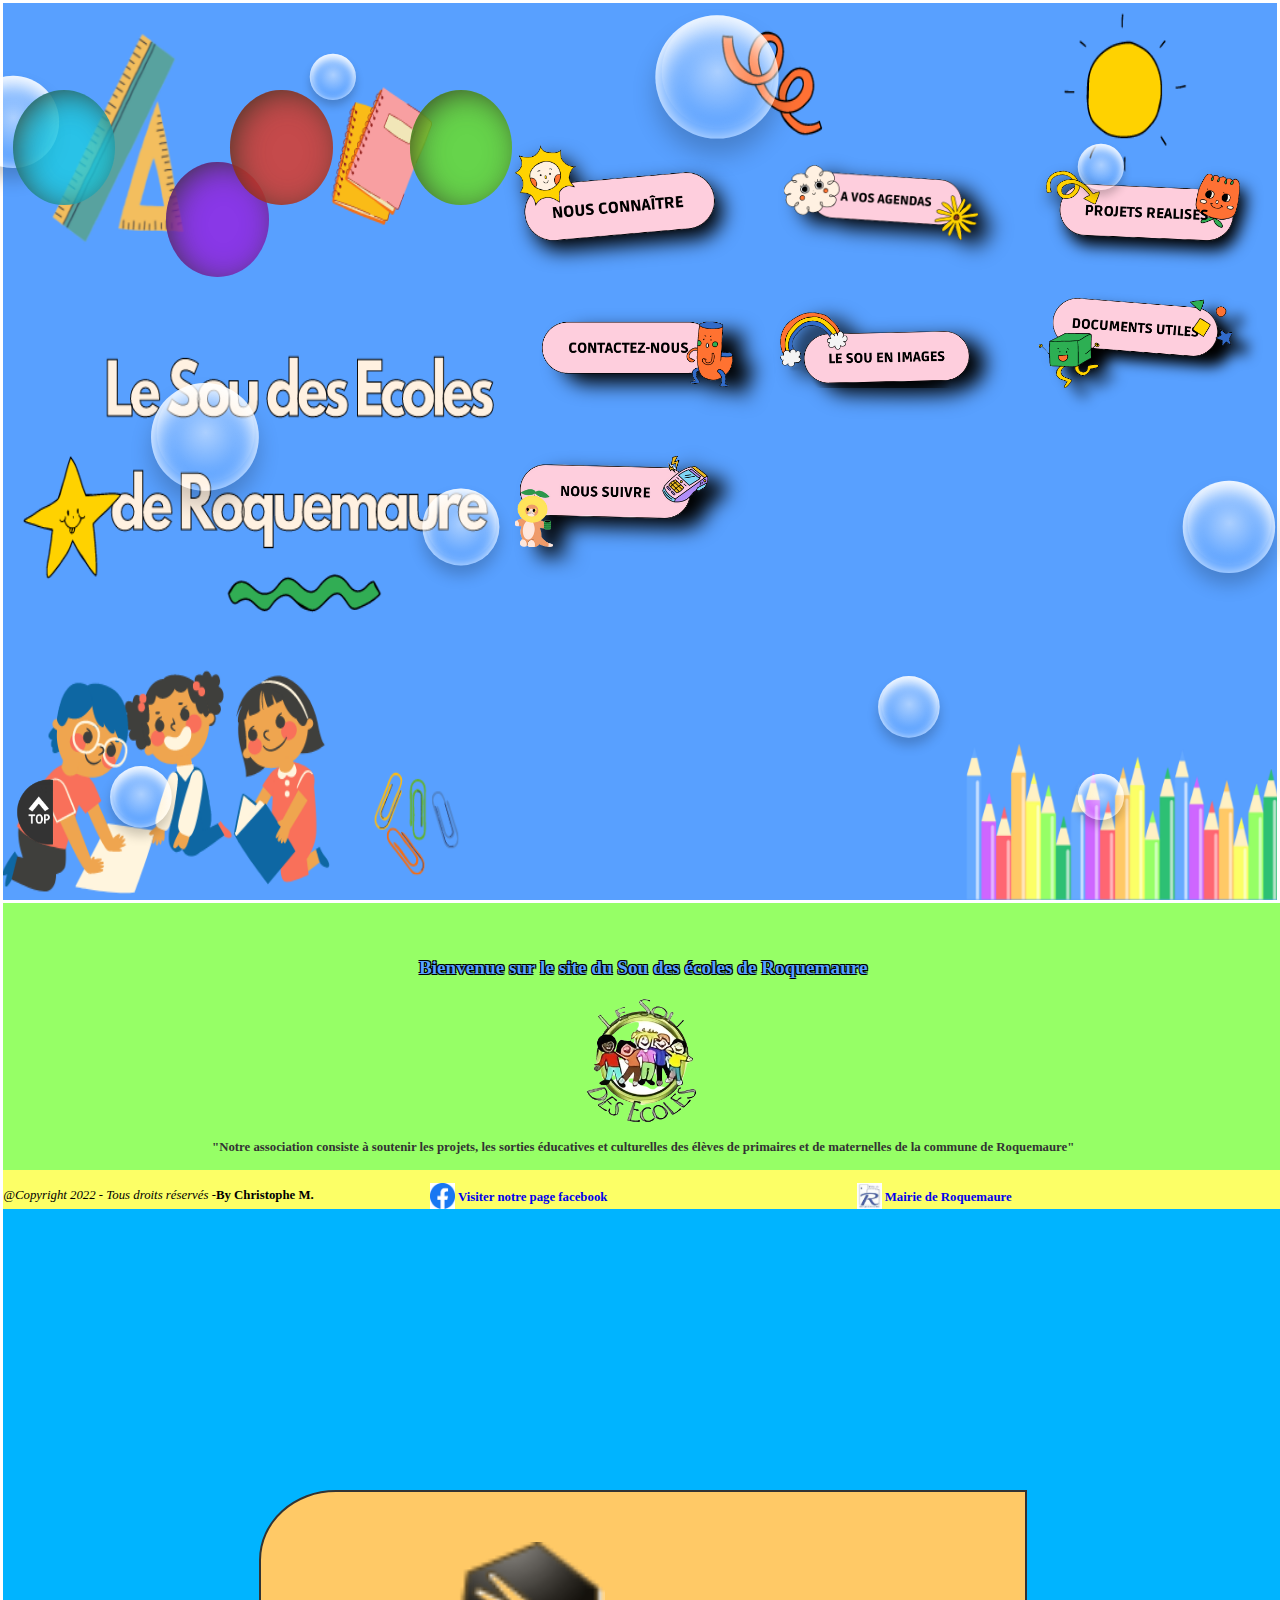
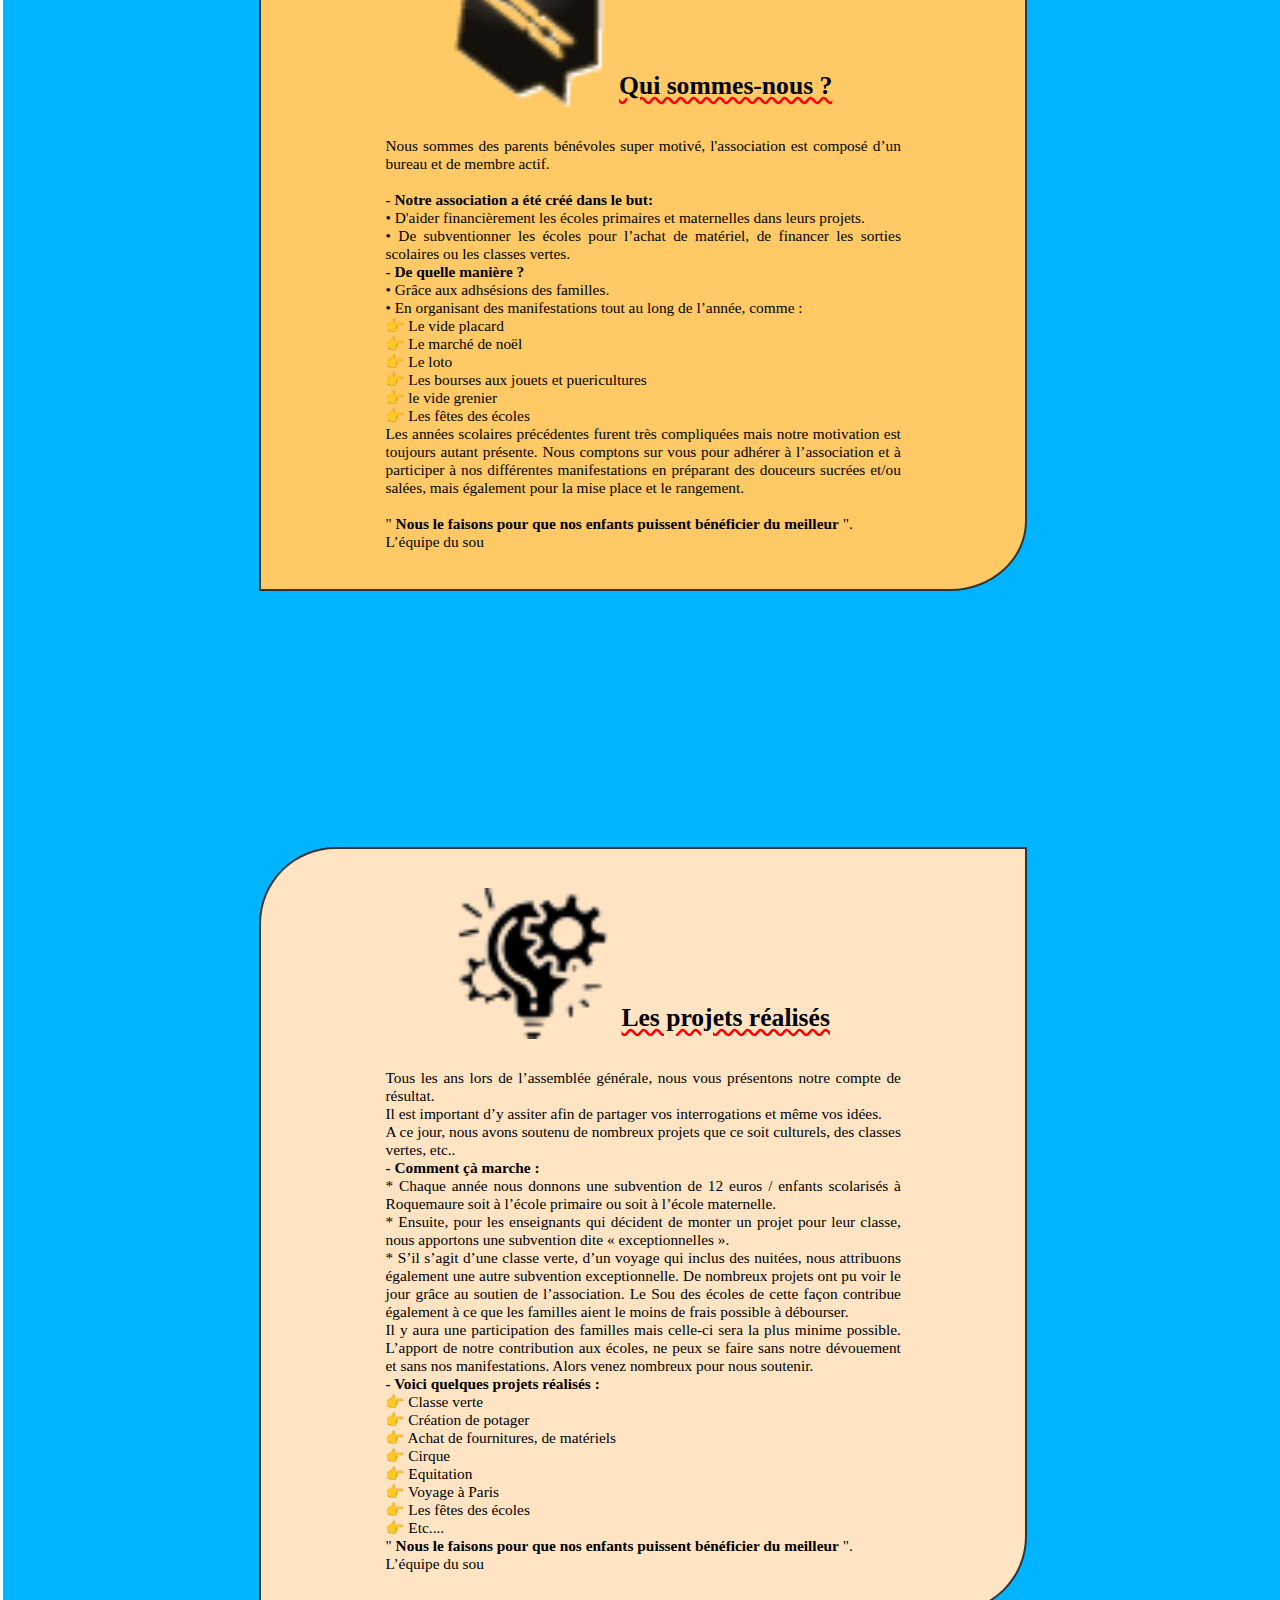
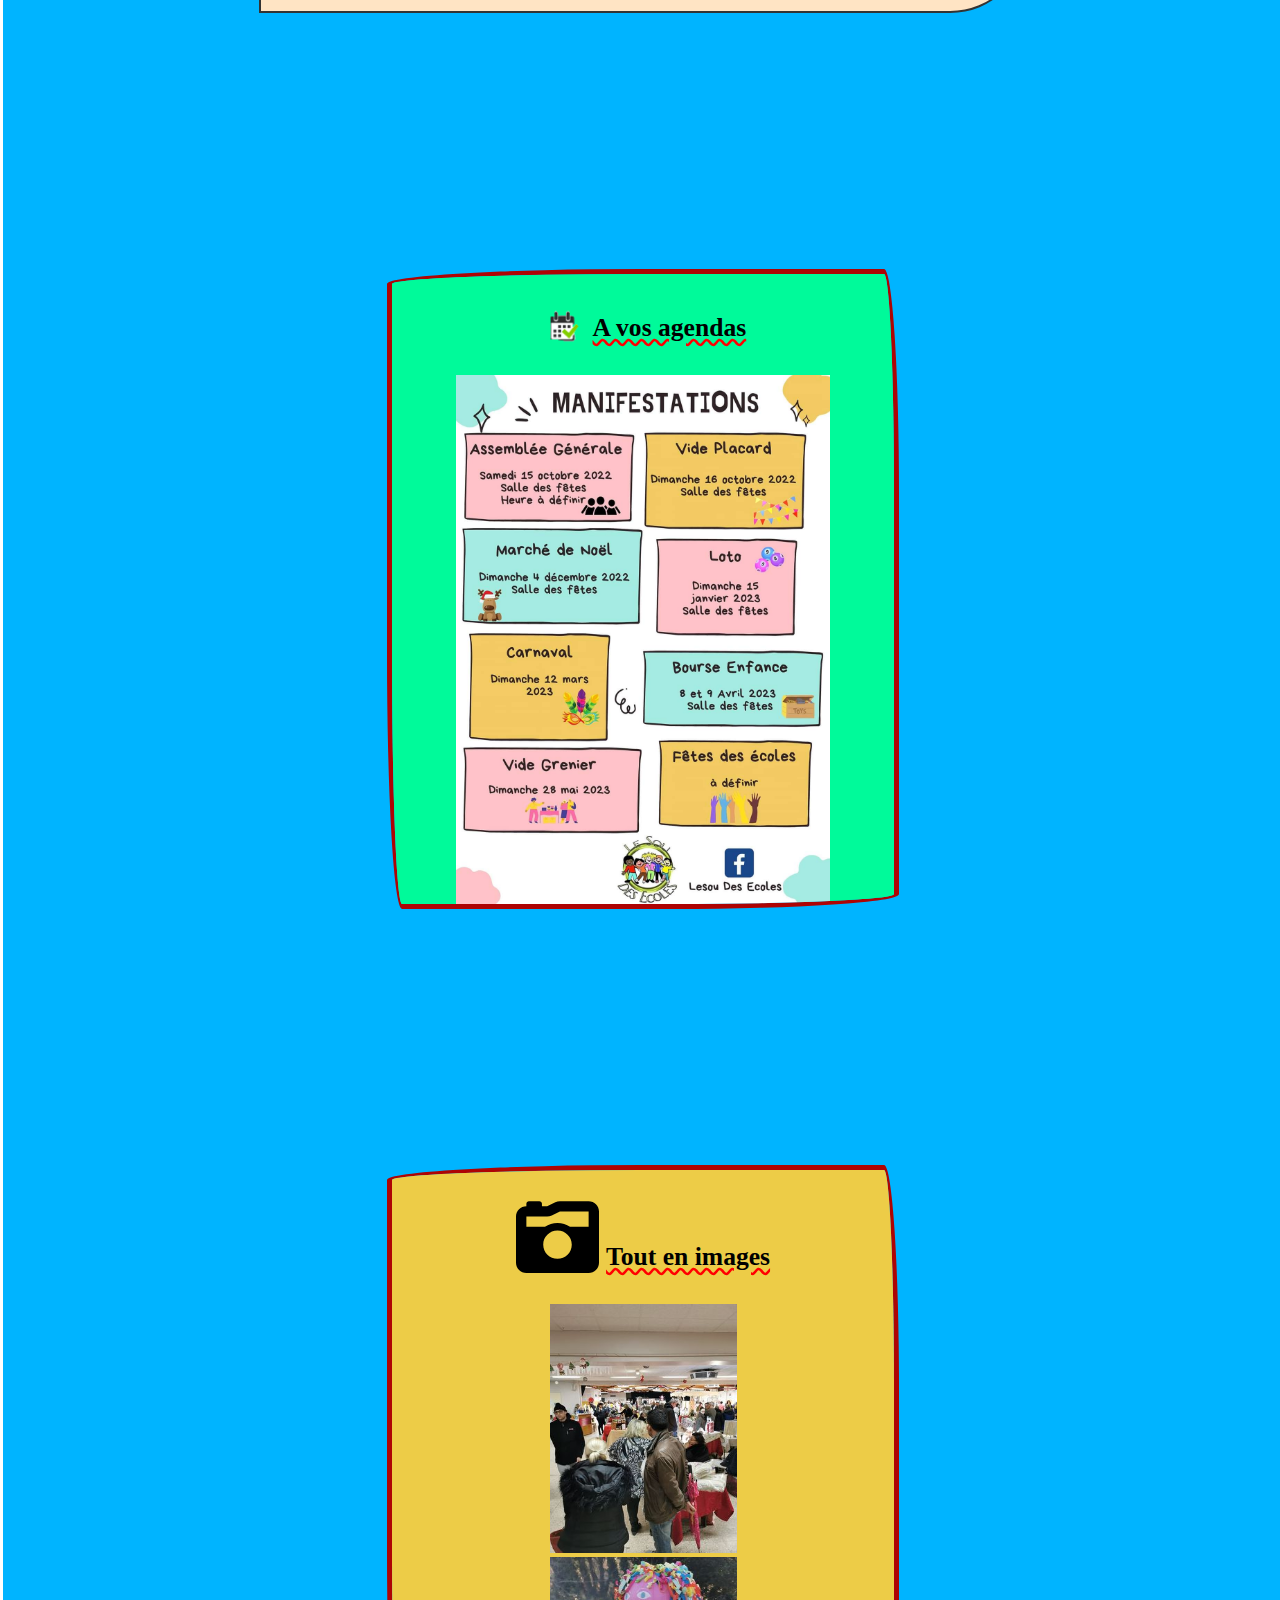
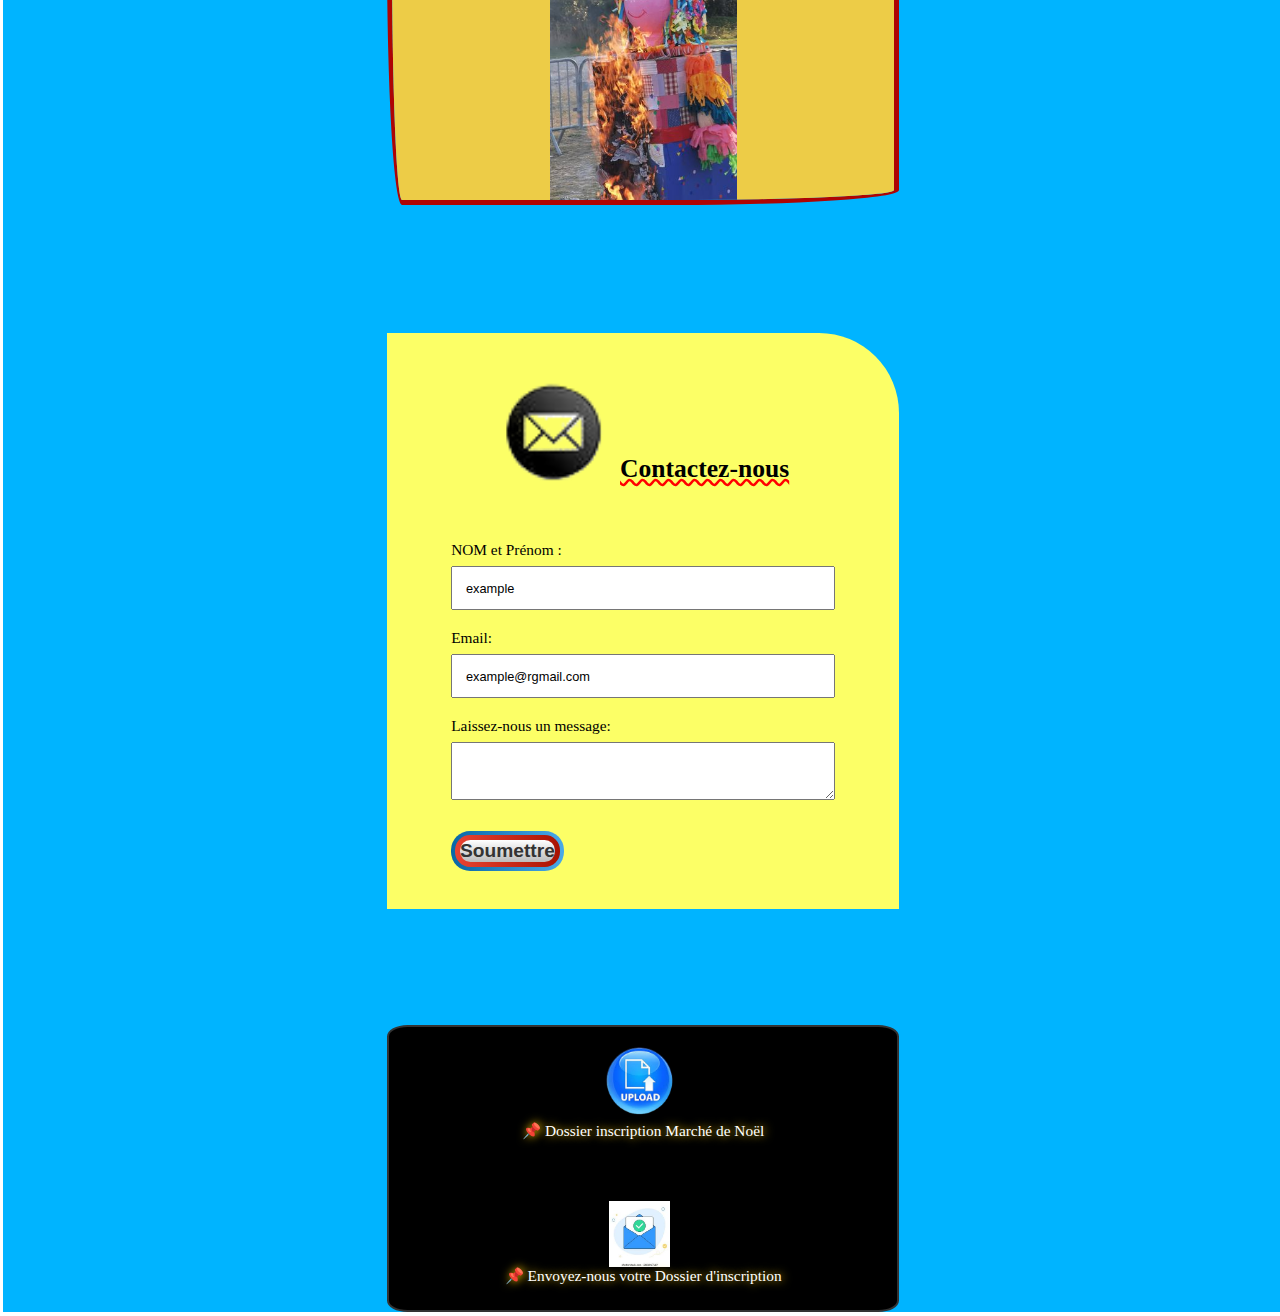
<file: index.html>
<!DOCTYPE html>
<html lang="en">
    <head>
        <meta charset="UTF-8">
        <meta http-equiv="X-UA-Compatible" content="IE=edge">
        <meta name="viewport" content="width=device-width, initial-scale=1.0">
        <link href="style.css" rel="stylesheet" type="text/css" />
        <link rel="icon" href="images/logo/logo2.png">
        <title>Le site du Sou des écoles de Roquemaure</title>
    </head>
    <body>
        <main>
            <section id="page">
                
                <div class="nav-flex">
                    
                    <a href="#2"><img src="images/images/nous-connaitre.png" alt="bouton nous-connaitre" class="bouton1"></a>
                    <a href="#item-4"><img src="images/images/agenda.png" alt="bouton agenda" class="bouton2"></a>
                    <a href="#1"><img src="images/images/nos-actions.png" alt="bouton nos-actions" class="bouton3"></a>
                    <a href="#item-8"><img src="images/images/contactez-nous.png" alt="bouton contactez-nous" class="bouton4"></a>
                    <a href="#item-2"><img src="images/images/sou-en-images.png" alt="bouton sou-en-images" class="bouton5"></a>
                    <a href="#item-9"><img src="images/images/Documents-utiles.png" alt="bouton documents-utiles" class="bouton6"></a>
                    
                    
                    <a href="#titre"><img src="images/images/Suivez-nous.png" alt="bouton Suivez-nous" class="bouton7"></a>
                </div>

                <!-- Faire la nav version mobile 
                <div class="nav-flex-mobile">
                    
                    <a href="#2"><img src="images/images/nous-connaitre.png" alt="bouton nous-connaitre" class="bouton1"></a>
                    <a href="#item-4"><img src="images/images/agenda.png" alt="bouton agenda" class="bouton2"></a>
                    <a href="#1"><img src="images/images/nos-actions.png" alt="bouton nos-actions" class="bouton3"></a>
                    <a href="#item-8"><img src="images/images/contactez-nous.png" alt="bouton contactez-nous" class="bouton4"></a>
                    <a href="#item-2"><img src="images/images/sou-en-images.png" alt="bouton sou-en-images" class="bouton5"></a>
                    <a href="#item-9"><img src="images/images/Documents-utiles.png" alt="bouton documents-utiles" class="bouton6"></a>
                    
                    
                    <a href="#titre"><img src="images/images/Suivez-nous.png" alt="bouton Suivez-nous" class="bouton7"></a>
                </div>
                -->
            </section>
            <section id="titre">
                <br><br><br>
                <h1>Bienvenue sur le site du Sou des écoles de Roquemaure</h1>
                <br>
                <img src="images/logo/logo2.png" alt="Logo du sou" class="logo" width="160vw" />
                
                
                <p><h2><br> "Notre association consiste à soutenir les projets, les sorties éducatives et culturelles des élèves de primaires et de maternelles de la commune de Roquemaure"<br><br></h2></p>
               
            </section>
            <section id="liens">
                <div id="item-10">
                        
                    <ul>
                        <li><p><em>@Copyright 2022 - Tous droits réservés -</em><strong>By Christophe M.</strong></p></li>
                        <li><a href="https://m.facebook.com/lesou.desecoles?eav=AfZe0MDt2uaJFsscawSV2BjUOYf4o88YNxGEDV05GhiUTxYNphEEc-Za8Wcmmm_9cIY&paipv=0" title="Retrouvez toute l'actualité du Sou des écoles et les derners événements sur notre page Facebook" target="_blank"><img src="images/icone/logo-fb.png" alt="Vistez la page facebook du sou"><strong>Visiter notre page facebook</strong> </a></li>
                        <li><a href="http://www.roquemaure.fr/" target="_blank"><img src="images/icone/image003.jpg" alt="Site de la mairie de Roquemaure"><strong>Mairie de Roquemaure</strong></a></li>
                    </ul>
                
                </div>
            </section>
        </main>
            
        
        <div class="angry-grid">
            <section id="item-3">

                    
    
                <div class="about">
                    <br>
                    <h2><img src="images/icone/ico-about.png" alt="icone qui sommes-nous" class="ico-categorie" id="2"/>Qui sommes-nous ? <br><br></h2>
                
                    <p>     Nous sommes des parents bénévoles super motivé, l'association est composé d’un bureau et de membre actif. <br>
                        <br>
                    <strong>- Notre association a été créé dans le but: </strong> <br>
                    •	D'aider financièrement les écoles primaires et maternelles dans leurs projets. <br>
                    •	De subventionner les écoles pour l’achat de matériel, de financer les sorties scolaires ou les classes vertes. <br>
                    
                    <strong>- De quelle manière ? </strong> <br>
                    •	Grâce aux adhsésions des familles. <br>
                    •	En organisant des manifestations tout au long de l’année, comme :<br>
                    
                        👉	Le vide placard <br>
                        👉   Le marché de noël <br>
                        👉   Le loto <br>
                        👉   Les bourses aux jouets et puericultures <br>
                        👉   le vide grenier <br>
                        👉   Les fêtes des écoles <br>
                    
                    Les années scolaires précédentes furent très compliquées mais notre motivation est toujours autant présente.
                    Nous comptons sur vous pour adhérer à l’association et à participer à nos différentes manifestations en préparant des douceurs sucrées et/ou salées, mais également pour la mise place et le rangement. <br><br>
                    " <strong>Nous le faisons pour que nos enfants puissent bénéficier du meilleur</strong> ". <br>
                    L’équipe du sou               
                    </p>
                
                </div>
                <div class="project">
                    <h2><img src="images/icone/ico_project.png" alt="icone des projets réalisés" class="ico-categorie" id="1" />Les projets réalisés <br><br></h2>
                    
                    <p>
                        Tous les ans lors de l’assemblée générale, nous vous présentons notre compte de résultat. <br>
                        Il est important d’y assiter afin de partager vos interrogations et même vos idées. <br>
                        A ce jour, nous avons soutenu de nombreux projets que ce soit culturels, des classes vertes, etc.. <br>
                        <strong>- Comment çà marche :</strong> <br>
                    * Chaque année nous donnons une subvention de 12 euros / enfants scolarisés à Roquemaure soit à l’école primaire ou soit à l’école maternelle. <br>
                    * Ensuite, pour les enseignants qui décident de monter un projet pour leur classe, nous apportons une subvention dite « exceptionnelles ». <br>
                    * S’il s’agit d’une classe verte, d’un voyage qui inclus des nuitées, nous attribuons également une autre subvention exceptionnelle.

                        De nombreux projets ont pu voir le jour grâce au soutien de l’association. Le Sou des écoles de cette façon contribue également à ce que les familles aient le moins de frais possible à débourser. <br> Il y aura une participation des familles mais celle-ci sera la plus minime possible.

                        L’apport de notre contribution aux écoles, ne peux se faire sans notre dévouement et sans nos manifestations. Alors venez nombreux pour nous soutenir.

                        <br>
                        <strong>- Voici quelques projets réalisés :</strong> <br>

                        👉 Classe verte <br>
                        👉 Création de potager <br>
                        👉 Achat de fournitures, de matériels <br>
                        👉 Cirque <br>
                        👉 Equitation <br>
                        👉 Voyage à Paris <br>
                        👉 Les fêtes des écoles <br>
                        👉 Etc.... <br>
                        " <strong>Nous le faisons pour que nos enfants puissent bénéficier du meilleur</strong> ". <br>
                    L’équipe du sou  

                    </p>
                
                </div>
            </section> 
            <div id="item-4"> 
                    <aside class="aff">  
                        
                        <article class="aff-1">
                            <h2><br><img src="images/icone/ico-agenda.png" alt="icone agenda" class="ico-categorie2" />A vos agendas</h2>
                            <img src="images/affiches/agenda/Flyer-Manif.jpg" alt="flyers des évènements" class="manif"/> 
                        </article>
                        <article class="aff-2">
                            <h2>Les prochaines dates en affiche:</h2>
                            <p><img src="images/affiches/ag/ag.jpg" alt="Affiche assemblée générale" class="manif"></p>
                            <p><img src="images/affiches/prochaine/Vide Placard Petite Enfance.jpg" alt="affiche vide placard" class="card"></p>
                            <p><img src="images/affiches/prochaine/Marché de Noël.jpg" alt="noël" class="card"></p>
                            <p><img src="images/affiches/prochaine/image diots.JPG" alt="diots" class="manif"></p>
                        </article>
                    </aside> 
            </div>
               
                
            <div id="item-2">
                    <aside class="picture">
                        <h2><img src="images/icone/ico-photos.svg" alt="icone tout en images" class="ico-categorie" />Tout en images</h2>
                        <article class="image-about">
                          
                            <img src="images/bourse/b-1.jpg" alt="Photos des différentes manifestations">
                            <img src="images/carnaval/carn-3.jpg" alt="Photos des différentes manifestations">
                            <img src="images/carnaval/carn-1.jpg" alt="Photos des différentes manifestations"> 
                            <img src="images/carnaval/carn-2.jpg" alt="Photos des différentes manifestations">
                            <img src="images/fetes-ecoles/ecole1.jpg" alt="Photos des différentes manifestations">
                            <img src="images/fetes-ecoles/ecole2.jpg" alt="Photos des différentes manifestations">
                            <img src="images/fetes-ecoles/fetes-ecoles.jpg" alt="Photos des différentes manifestations"> 
                            <img src="images/vide-grenier/vgrenier-4.jpg" alt="Photos des différentes manifestations">
                            <img src="images/vide-grenier/vgrenier-2.jpg" alt="Photos des différentes manifestations">
                            
                            

                        </article>
                    </aside>

            </div>
                
                
                <div id="item-8">
                    <br>
                        <h2><img src="images/icone/ico-contact.png" alt="" class="ico-categorie" />Contactez-nous</h2>
                        <div id="contact">
                            <form id="contactForm">
                                <label for="name">NOM et Prénom :</label><br />
                                    <input type="text" id="name" name="Name" value="example" /><br />
                                        <label for="email">Email:</label><br />
                                    <input
                                        type="email"
                                        id="email"
                                        name="email"
                                        value="example@rgmail.com"
                                        /><br />
                                        <label for="message">Laissez-nous un message:</label><br />
                                        <textarea id="message" name="Message"></textarea>
                                        <br /><br />
                                    <input type="submit" value="Soumettre" />
                            </form>
                        </div>
                </div>
                <div id="item-9">
                        
                        <article class="telecharge">
                            <br>
                            <img src="images/icone/download.png" alt="icone telecharge" class="ico-categorie" />
                            <ul>

                                <li><a href="docs/lettre marché de noël  2022.docx">📌 Dossier inscription Marché de Noël</a></li>
                            </ul>
                            <br><br>
                            
                        </article>
                        
                        
                        <article class="envoi-docs">
                           <br> 
                        <img src="images/icone/envoi.jpg" alt="icone envoi-docs" class="ico-categorie3" />
                            
                                <li><a href="mailto:lesou.inscriptions@gmail.com">📌 Envoyez-nous votre Dossier d'inscription</a></li>
                            </ul>
                            <br>
                        </article>
                               
                      
                </div>
                <div id="scroll_to_top">
                    <a href="#top"><img src="images/images/index.png" alt="Retourner en haut" /></a>
                </div>
                <div id="background-wrap">
                    <div class="bubble x1"></div>
                    <div class="bubble x2"></div>
                    <div class="bubble x3"></div>
                    <div class="bubble x4"></div>
                    <div class="bubble x5"></div>
                    <div class="bubble x6"></div>
                    <div class="bubble x7"></div>
                    <div class="bubble x8"></div>
                    <div class="bubble x9"></div>
                    <div class="bubble x10"></div>
                </div>
                <div class="ballon_container">
                    <div class="ballon" id="balloon1">
                      <div class="thread"></div>
                    </div>
                    <div class="ballon" id="balloon2">
                      <div class="thread"></div>
                    </div>
                    <div class="ballon" id="balloon3">
                      <div class="thread"></div>
                    </div>
                    <div class="ballon" id="balloon4">
                      <div class="thread"></div>
                    </div>
                  </div>
            
            

        
        <script src="script.js"></script>
    </body>
</html>
</file>
<file: style.css>
* {
  box-sizing: border-box;
  
  margin: 0;
  padding: 0;
}

body {
  
  margin-bottom: 0.25%;
  margin-top: 0.25%;
  margin-left: 0.25%;
  margin-right: 0.25%;
  
}

@import url('https://fonts.googleapis.com/css2?family=Spicy+Rice&display=swap');



  

/* --------------- Navigation --------- Menu ----------*/

ul, li {
  display: flex;
  list-style-type: none;
  justify-content: center;
  align-items: flex-start;
  width: 100%;
  height: 2vw;
}


a {
  list-style: none;
  text-decoration: none;
}

img .bouton{
  position: sticky;
  

  
  
 
}

.nav-flex{
  text-align: start;
  
  margin-right: 1.3vw;
  margin-left: 40vw;
  padding-top: 10vw;
  
}
/* -- image bouton 1 - Nous connaitre ---*/
.bouton1{
  width: 27%;
  position: sticky;
  filter: drop-shadow(8px 10px 10px black);
  
  
/* -- image bouton 2 - Agenda ---*/  
}
.bouton2{
  width: 26%;
  position: sticky;
  margin-left: 5vw;
  margin-right: 5vw;
  filter: drop-shadow(16px 10px 10px black);
}
/* -- image bouton 3 - Nos actions ---*/
.bouton3{
  width: 26%;
  position: sticky;
  margin-top: 3vw;
  filter: drop-shadow(6px 10px 8px black);
}
/* -- image bouton 4 - contactez-nous ---*/
.bouton4{
  width: 26%;
  position: sticky;
  margin-left: 2vw;
  filter: drop-shadow(20px 10px 10px black);
}
/* -- image bouton 5 - sou-en-images ---*/
.bouton5{
  width: 26%;
  position: sticky;
  margin-right: 5vw;
  margin-left: 3vw;
  filter: drop-shadow(16px 8px 10px black);
}
/* -- image bouton 6 - documents-utiles ---*/
.bouton6{
  width: 26%;
  position: sticky;
  margin-right: 0vw;
  margin-top: 4vw;
  filter: drop-shadow(16px 10px 7px black);
}
/* -- image bouton 7 - Les liens ---*/
.bouton7{
  width: 26%;
  position: relative;
  margin-top: 5vw;
  filter: drop-shadow(18px 10px 10px black);
}


/*-----logo--Image--Affiche-----------------*/
.logo {
  width : 10vw;

  justify-content: center;
  align-items: center;
  object-fit: contain;
  vertical-align: -3.5vw;
  
}

.image {
  width : 100%;

  justify-content: center;
  align-items: center;
   
}
.card {
  max-width : 100%;
height : auto;
  justify-content: center;
   align-items: center;
   object-fit: contain;
}

.manif{
  width : 10%;

  justify-content: center;
   align-items: center;
   
   
}
.ico-categorie
{width: 24%;
  padding-right: 2%;
  text-align: center;
  vertical-align: -1vw;
}
.ico-categorie2
{width: 14%;
  padding-right: 2%;
  text-align: center;
  vertical-align: -1vw;
}
.ico-categorie3
{width: 18%;
  padding-right: 2%;
  text-align: center;
  vertical-align: -1vw;
}

/*--------------------------------------Contenu page principale / backround, boutons, liens et mise en page-------------------------*/

#page{
  background-image:url('images/images/image-site.png');
         background-repeat: no-repeat;
         background-attachment: fixed;
         background-size: 100% 100%;
        
         height: 100vh;
         
        
         
}

#titre{
  background-color: #96FF66;
 width: 100vw;
 height: auto;
  
    color: #333;
    
    padding: 1vw;
    text-align: center;
    padding-bottom: 2vw;
    justify-content: center;
  
  
}
#titre p h2{
  font-family:'Spicy Rice', cursive;
  font-size: 2vw;
  
}
#titre h1{
 
    font-family: 'Spicy Rice', cursive;
    text-align: center;
    font-size: 3vw;
    color: #58A0FF;
    text-shadow: #000000 1px 1px, #000000 -1px 1px, #000000 -1px -1px, #000000 1px -1px;
    
   
    
  }
  #titre h2 img{
    vertical-align: -10vw;
  }

/* -----Les liens----------- */

#item-10 {
  
  width: 100vw;
  height: auto;
  
  padding-top: 1vw;
  background-color: #FCFF66;
  
 
}
#item-10 ul{
  align-items: center;
  justify-content: center;
  text-align: center;
  

}
#item-10 li a:hover{
  background-color: transparent;
  color: goldenrod;
}
#item-10 ul li a{
  font-size: 1vw;
  justify-content: center;
  text-align: center;
  
}
#item-10 ul li p{
  font-size: 1vw;
  justify-content: center;
  text-align: center;
  
}
#item-10 ul li{
  justify-content: start;
  align-items: center;
  
}
#item-10 ul li a img{
  vertical-align: -0.6vw;
  margin-right: 0.2vw;
  width: 2vw;
  align-items: center;
}

/* ------------------------------------------contenu secondaire- / fond écran + galerie d'image, contact, textes-------------------------*/
.angry-grid {
 
  background-color: #00b4ff;
  
  display: flexbox; 
  width: 100vw;
  padding-top: 2vw;
  
  
  
}


/* ---Txt A propos de l'association / qui sommes-nous ? + 
add Txt projets realises-------*/

#item-3 {
align-content: center;
font-size: 0.8vw;
width: 100vw;
justify-content: center;

}
/* ---Txt qui sommes-nous ? --*/
.about{
 background-color: #FFC966;

 
 justify-content: center;
 
 margin: 20vw;
 

 font-family: 'Spicy Rice', cursive;
 position: relative;
    border: 2px solid #333;
    padding: 3%;
 border-bottom-right-radius: 10%;   
border-top-left-radius: 10%;  
    }
   
 

/* ---Txt projets realises-------*/
.project{
 background-color: #ffe4c4;



justify-content: center;

margin: 20vw;
 
font-family: 'Spicy Rice', cursive;
 position: relative;
    border: 2px solid #333;
    padding: 3%;
 border-bottom-right-radius: 10%;   
border-top-left-radius: 10%; 
}

#item-3 h2{
text-align: center;
font-size: 2vw;
font-family: 'Spicy Rice', cursive;
text-decoration: red wavy underline;
}
/* ---Animation sur les textes, le texte arrive de la droite et se met en palxe au centre de la box avec 1 durée 5 secondes-------*/
#item-3 p{
 text-align: justify;
 font-size: 1.2vw;
 vertical-align: auto;
 margin-left: auto;
 margin-right: auto;
 width: 75%;
 animation-duration: 5s;
 animation-name: slidein;
 animation-iteration-count: 1;
}

@keyframes slidein {
 from {
   margin-left: 100%;
   width: 300%;
 }

 to {
   
   text-align: justify;
 
 vertical-align: auto;
 margin-left: auto;
   margin-right: auto;
   width: 80%;
 }
}

/*------------- Galerie affiches-+ agenda----------------*/
#item-4 {
background-color: #00fa9a;

width: 40%;
max-height: 50vw;
margin-left: 30%;
margin-right: 30%;
text-align: center;
padding-left: 5%;
padding-right: 5%;
padding-bottom: 3%;
margin-bottom: 20vw;
position: relative;
border:solid 5px hsla(0, 95%, 35%, 1);
   
border-radius: 255px 15px 225px 15px/15px 225px 15px 255px;
overflow-y: scroll;
}

.aff{
  width: 100%;

}
.aff-1{

width: 100%;


}

.aff-1 h2{
  text-align: center;
font-size: 2vw;
padding-bottom: 2vw;
font-family: 'Spicy Rice', cursive;
text-decoration: red wavy underline;
 }

.aff-2{

width: 100%;


}

.aff-2 h2{
  text-align: center;
font-size: 2vw;
padding-bottom: 2vw;
padding-top: 2vw;
font-family: 'Spicy Rice', cursive;
text-decoration: red wavy underline;
}

.manif{
  width : 100%;

  justify-content: center;
   align-items: center;

   
}
/* ---------------------------------Passage en zoom images avec le hover-------------------*/
.aff-1 img{
 /* La transition s'applique à la fois sur la largeur et la hauteur, avec une durée d'une seconde. */

-moz-transition: all 1s ease; /* Firefox */
-webkit-transition: all 1s ease; /*Chrome*/

}

.aff-1 img:hover {
/* L'image est grossie de 25% */

-moz-transform: scale(1.25); /* Firefox */
-webkit-transform: scale(1.25);/*Chrome*/
}

/* ---------------------------------Passage en zoom images avec le hover-------------------*/

.aff-2 img{
 /* La transition s'applique à la fois sur la largeur et la hauteur, avec une durée d'une seconde. */

-moz-transition: all 1s ease; /* Firefox */
-webkit-transition: all 1s ease;/*Chrome*/
}

.aff-2 img:hover {
/* L'image est grossie de 25% */

-moz-transform: scale(1.25); /* Firefox */
-webkit-transform: scale(1.25);/*Chrome*/
}

/* -------------------Galerie photos manifestations passées-------------------------------------*/
#item-2 {
  background-color: 	#EDCC47;
  max-height: 50vw;
  overflow-y: scroll;
  
  width: 40%;
  margin-left: 30%;
  margin-right: 30%;
  text-align: center;
  padding-left: 5%;
  padding-right: 5%;
  padding-bottom: 3%;
  position: relative;
border:solid 5px hsla(0, 95%, 35%, 1);
    
    border-radius: 255px 15px 225px 15px/15px 225px 15px 255px;
 
}
.img-about{
 box-sizing: border-box;
width: 100%;


  
}
.image-about img{
  width: 50%;
  height: auto;
}

#item-2 h2{
  text-align: center;
  font-size: 2vw;
  padding-bottom: 2vw;
  padding-top: 2vw;
  font-family: 'Spicy Rice', cursive;
  text-decoration: red wavy underline;
}

/* ---------------------------------Passage en zoom images avec le hover-------------------*/
.img-about img{
 /* La transition s'applique à la fois sur la largeur et la hauteur, avec une durée d'une seconde. */

-moz-animation: all 1s ease; /* Firefox */
-webkit-transition: all 1s ease;/*Chrome*/

}
.image-about img:hover {
/* L'image est grossie de 125% */

-moz-transform:scale(2.25); /* Firefox */
-webkit-transform: scale(2.25);/*Chrome*/
}

/* ----------------------------contactez-nous--------------------  */
#item-8 {

  background-color: #FCFF66; 
 width: 40vw;
 
 
  
  justify-content: center;
  display: flex;
  flex-direction: column;
 
  margin-left: 30vw;
  margin-right: 30vw;

  margin-top: 10vw;
  border-top-right-radius: 80px 80px;
  
}
 
#item-8 h2{
  text-align: center;
font-size: 2vw;

padding-top: 2vw;
font-family: 'Spicy Rice', cursive;
text-decoration: red wavy underline;
}

#contactForm{
 justify-content: center;
 padding-bottom: 1vw;
  
}



form {
  margin: 2vw auto;
  width: 30vw;
  padding-top: 20px;
  font-size: 1vw;
  
}

#contactForm label {
  line-height: 2;
  font-size: 1.2vw;
  
}

input[type="text"],
input[type="email"],
textarea {
  width: 100%;
  padding: 1vw;
  margin-bottom: 1vw;
  font-size: 1vw;
}

input[type="submit"] {
  background: #283b63;
  color: white;
  border-radius: 1em;

  padding: 1vw 2vw;
  

  font-size: 1.5em;
  font-weight: bold;
  color: #333;
  padding: .25em;

  /* ---------------------------------Mise en forme avec couleur dégradée du bouton submit -------------------*/

  /* border-width defines the width the blue gradient background (3) */
  border: .25em solid transparent;

  background: 
    /* (1) most inner gradient */
    linear-gradient(to bottom, #fff, #bbb) content-box,
    /* (2) red gradient */
    linear-gradient(to right, #e94332, #a91302) padding-box,
    /* (3) blue gradient */
    linear-gradient(to right, #0867a6, #4aa9e8) border-box;
}



 /*------------------------ docs à télécharger, à renvoyer-------------------------------*/
 
 
 #item-9 {

  background-color: black; 


width: 28vw;



   
  margin-top: 9vw;
  padding-bottom: 0vw;
  width: 40%;
  height: auto;
  margin-left: 30%;
  margin-right: 30%;
  text-align: center;
  padding-left: 5%;
  padding-right: 5%;
  position: relative;
    border: 2px solid #333;
    
 border-bottom-right-radius: 4% 4%;  
 border-bottom-left-radius: 4% 4%; 
border-top-left-radius: 4% 4%;
border-top-right-radius: 4% 4%;

    
}
#item-9 h2{
  text-align: center;
  font-size: 2vw;
  padding-bottom: 2vw;
  padding-top: 2vw;
  text-decoration: red wavy underline;
} 
.telecharge li a{
  font-size: 1.2vw;
  color: white;
  text-shadow: #FC0 1px 0 10px;
  
}
.telecharge li a:hover{
  color: goldenrod;
}
.envoi-docs li a{
  font-size: 1.2vw;
  color: white;
  text-shadow: #FC0 1px 0 10px;

} 
.envoi-docs li a:hover{
  color: goldenrod;
  
}
 /*----------------Scroll to top-------------------*/


#scroll_to_top {
  position: fixed;
  
  width: 5vw;
  height: auto;
  bottom: 4vw;
  margin-right: 3%;
}
#scroll_to_top img {
  width: 5vw;
  
}


/* -----------------------------------------------------Responsive-------------------------
faire @media screen and (min-width: 1024px)  {}  + @media screen and (min-width: 768px) and (max-width: 1023px)  {}  agrandir le textes, reduire les marges
+ @media screen and (min-width: 600px) and (max-width: 767px)  {}   abaisser les boutons + agrandir les onglets, les textes, réduire les espaces + mettre que les icones des liens-----------
+ @media screen and (min-width: 375px) and (max-width: 599px)  {}   menu burger dans titre + enlever background et boutons-----------
+ @media screen and (min-width: 240px) and (max-width: 374px)  {}   a voir-------------
 */


@media screen and (max-width: 700px)  {
  #page{
  background-image:url('images/images/image-site.png');
         background-repeat: no-repeat;
         background-attachment: fixed;
         background-size: 100vw 100vw;
        
         height: 100% 100%;}
  #titre{
          background-color: #96FF66;
         width: 100vw;
         height: auto;
          
            color: #333;
            
            padding: 0vw;
            text-align: center;
            padding-bottom: 0;
            justify-content: center;
          
          
        }

        #titre h2{
          font-family:'Spicy Rice', cursive;
          font-size: 0.5vw;
          
        }
        #titre h1{
         
            font-family: 'Spicy Rice', cursive;
            text-align: center;
            font-size: 1.5vw;
            color: #58A0FF;
            text-shadow: #000000 1px 1px, #000000 -1px 1px, #000000 -1px -1px, #000000 1px -1px;
            
           
            
          }
          #titre h2 img{
            vertical-align: -10vw;
          }
          

  

}

@media screen and (min-width: 375px) {
  
  #page{
  background-image:url('images/images/image-site.png');
         background-repeat: no-repeat;
         background-attachment: fixed;
         background-size: 100% 100%;
        
         height: 100% 100%;}
 

  #titre{
          background-color: #96FF66;
         width: 100vw;
         height: auto;
          
            color: #333;
            
            padding: 0vw;
            text-align: center;
            padding-bottom: 0;
            justify-content: center;
          
          
        }

        #titre h2{
          font-family:'Spicy Rice', cursive;
          font-size: 1vw;
          
        }
        #titre h1{
         
            font-family: 'Spicy Rice', cursive;
            text-align: center;
            font-size: 1.5vw;
            color: #58A0FF;
            text-shadow: #000000 1px 1px, #000000 -1px 1px, #000000 -1px -1px, #000000 1px -1px;
            
           
            
          }
          #titre h2 img{
            vertical-align: -10vw;
          }

    
          #item-9 {
            background-image: none;
          }

}


/*------------------------------------------------animations des bulles---------------------------------*/
/* KEYFRAMES */

@-webkit-keyframes animateBubble {
  0% {
      margin-top: 100%;
  }
  100% {
      margin-top: -100%;
  }
}

@-moz-keyframes animateBubble {
  0% {
      margin-top: 100%;
  }
  100% {
      margin-top: -100%;
  }
}

@keyframes animateBubble {
  0% {
      margin-top: 100%;
  }
  100% {
      margin-top: -100%;
  }
}

@-webkit-keyframes sideWays { 
  0% { 
      margin: left 0vw;
  }
  100% { 
      margin: left 10vw;;
  }
}

@-moz-keyframes sideWays { 
  0% { 
    margin: left 0vw;
}
100% { 
    margin: left 10vw;;
  }
}

@keyframes sideWays { 
  0% { 
    margin: left 0vw;
}
100% { 
    margin: left 10vw;;
  }
}

/* ANIMATIONS */

.x1 {
  -webkit-animation: animateBubble 25s linear infinite, sideWays 2s ease-in-out infinite alternate;
-moz-animation: animateBubble 25s linear infinite, sideWays 2s ease-in-out infinite alternate;
animation: animateBubble 25s linear infinite, sideWays 2s ease-in-out infinite alternate;

left: -5%;
top: 5%;

-webkit-transform: scale(0.6);
-moz-transform: scale(0.6);
transform: scale(0.6);
}

.x2 {
  -webkit-animation: animateBubble 20s linear infinite, sideWays 4s ease-in-out infinite alternate;
-moz-animation: animateBubble 20s linear infinite, sideWays 4s ease-in-out infinite alternate;
animation: animateBubble 20s linear infinite, sideWays 4s ease-in-out infinite alternate;

left: 5%;
top: 80%;

-webkit-transform: scale(0.4);
-moz-transform: scale(0.4);
transform: scale(0.4);
}

.x3 {
  -webkit-animation: animateBubble 28s linear infinite, sideWays 2s ease-in-out infinite alternate;
-moz-animation: animateBubble 28s linear infinite, sideWays 2s ease-in-out infinite alternate;
animation: animateBubble 28s linear infinite, sideWays 2s ease-in-out infinite alternate;

left: 10%;
top: 40%;

-webkit-transform: scale(0.7);
-moz-transform: scale(0.7);
transform: scale(0.7);
}

.x4 {
  -webkit-animation: animateBubble 22s linear infinite, sideWays 3s ease-in-out infinite alternate;
-moz-animation: animateBubble 22s linear infinite, sideWays 3s ease-in-out infinite alternate;
animation: animateBubble 22s linear infinite, sideWays 3s ease-in-out infinite alternate;

left: 20%;
top: 0;

-webkit-transform: scale(0.3);
-moz-transform: scale(0.3);
transform: scale(0.3);
}

.x5 {
  -webkit-animation: animateBubble 29s linear infinite, sideWays 4s ease-in-out infinite alternate;
-moz-animation: animateBubble 29s linear infinite, sideWays 4s ease-in-out infinite alternate;
animation: animateBubble 29s linear infinite, sideWays 4s ease-in-out infinite alternate;

left: 30%;
top: 50%;

-webkit-transform: scale(0.5);
-moz-transform: scale(0.5);
transform: scale(0.5);
}

.x6 {
  -webkit-animation: animateBubble 21s linear infinite, sideWays 2s ease-in-out infinite alternate;
-moz-animation: animateBubble 21s linear infinite, sideWays 2s ease-in-out infinite alternate;
animation: animateBubble 21s linear infinite, sideWays 2s ease-in-out infinite alternate;

left: 50%;
top: 0;

-webkit-transform: scale(0.8);
-moz-transform: scale(0.8);
transform: scale(0.8);
}

.x7 {
  -webkit-animation: animateBubble 20s linear infinite, sideWays 2s ease-in-out infinite alternate;
-moz-animation: animateBubble 20s linear infinite, sideWays 2s ease-in-out infinite alternate;
animation: animateBubble 20s linear infinite, sideWays 2s ease-in-out infinite alternate;

left: 65%;
top: 70%;

-webkit-transform: scale(0.4);
-moz-transform: scale(0.4);
transform: scale(0.4);
}

.x8 {
  -webkit-animation: animateBubble 22s linear infinite, sideWays 3s ease-in-out infinite alternate;
-moz-animation: animateBubble 22s linear infinite, sideWays 3s ease-in-out infinite alternate;
animation: animateBubble 22s linear infinite, sideWays 3s ease-in-out infinite alternate;

left: 80%;
top: 10%;

-webkit-transform: scale(0.3);
-moz-transform: scale(0.3);
transform: scale(0.3);
}

.x9 {
  -webkit-animation: animateBubble 29s linear infinite, sideWays 4s ease-in-out infinite alternate;
-moz-animation: animateBubble 29s linear infinite, sideWays 4s ease-in-out infinite alternate;
animation: animateBubble 29s linear infinite, sideWays 4s ease-in-out infinite alternate;

left: 90%;
top: 50%;

-webkit-transform: scale(0.6);
-moz-transform: scale(0.6);
transform: scale(0.6);
}

.x10 {
  -webkit-animation: animateBubble 26s linear infinite, sideWays 2s ease-in-out infinite alternate;
-moz-animation: animateBubble 26s linear infinite, sideWays 2s ease-in-out infinite alternate;
animation: animateBubble 26s linear infinite, sideWays 2s ease-in-out infinite alternate;

left: 80%;
top: 80%;

-webkit-transform: scale(0.3);
-moz-transform: scale(0.3);
transform: scale(0.3);
}

/* OBJECTS */

.bubble {
  -webkit-border-radius: 50%;
-moz-border-radius: 50%;
border-radius: 50%;

  -webkit-box-shadow: 0 20px 30px rgba(0, 0, 0, 0.2), inset 0px 10px 30px 5px rgba(255, 255, 255, 1);
-moz-box-shadow: 0 20px 30px rgba(0, 0, 0, 0.2), inset 0px 10px 30px 5px rgba(255, 255, 255, 1);
box-shadow: 0 20px 30px rgba(0, 0, 0, 0.2), inset 0px 10px 30px 5px rgba(255, 255, 255, 1);

  height: 12vw;
position: absolute;
width: 12vw;
}

.bubble:after {
  background: -moz-radial-gradient(center, ellipse cover,  rgba(255,255,255,0.5) 0%, rgba(255,255,255,0) 70%); /* FF3.6+ */
  background: -webkit-gradient(radial, center center, 0px, center center, 100%, color-stop(0%,rgba(255,255,255,0.5)), color-stop(70%,rgba(255,255,255,0))); /* Chrome,Safari4+ */
  background: -webkit-radial-gradient(center, ellipse cover,  rgba(255,255,255,0.5) 0%,rgba(255,255,255,0) 70%); /* Chrome10+,Safari5.1+ */
  background: -o-radial-gradient(center, ellipse cover,  rgba(255,255,255,0.5) 0%,rgba(255,255,255,0) 70%); /* Opera 12+ */
  background: -ms-radial-gradient(center, ellipse cover,  rgba(255,255,255,0.5) 0%,rgba(255,255,255,0) 70%); /* IE10+ */
  background: radial-gradient(ellipse at center,  rgba(255,255,255,0.5) 0%,rgba(255,255,255,0) 70%); /* W3C */
  filter: progid:DXImageTransform.Microsoft.gradient( startColorstr='#80ffffff', endColorstr='#00ffffff',GradientType=1 ); /* IE6-9 fallback on horizontal gradient */

-webkit-border-radius: 50%;
-moz-border-radius: 50%;
border-radius: 50%;

  -webkit-box-shadow: inset 0 20px 30px rgba(255, 255, 255, 0.3);
-moz-box-shadow: inset 0 20px 30px rgba(255, 255, 255, 0.3);
box-shadow: inset 0 20px 30px rgba(255, 255, 255, 0.3);

content: "";
  height: 11vw;
left: 0.6vw;
position: absolute;
width: 11vw;
}


/* --------------------------------------------animations des ballons-----------------------------------------------*/
.ballon_container {
  display: flex;
}
.ballon {
  width: 8vw;
  height: 9vw;
  padding: 1.4vw;
  display: inline-flex;
  justify-content: space-around;
  margin: auto;
  border-radius: 80%;
  position: relative;
  box-shadow: inset 6px 5px 35px -8px #333222;
  position: absolute;
  top: 10%;
  animation: moveBallon 6s infinite alternate;
}
@keyframes moveBallon {
  0% {
    transform: translateY(0.6vw) rotate(0deg);
  }
  25% {
    transform: translateY(0.7vw) rotate(7deg);
  }
  50% {
    transform: translateY(-1.5vw) rotate(-4deg);
  }
  100% {
    transform: translateY(-3vw) rotate(8deg);
  }
}
#balloon1 {
  background-color: rgba(30, 203, 225, 0.8);
  left: 1%;
  animation-delay: 5s;
}
#balloon2 {
  background-color: rgba(150, 30, 225, 0.8);
  left: 13%;
  animation-delay: 4s;
  top: 18%;
}
#balloon3 {
  background-color: rgba(225, 52, 30, 0.8);
  left: 18%;
  animation-delay: 6s;
}
#balloon4 {
  background-color: rgba(106, 225, 30, 0.8);
  left: 32%;
  animation-delay: 4s;
}
#balloon1::after {
  border-color: transparent transparent rgba(30, 203, 225, 1) transparent;
}
#balloon1 .thread {
    background-color: rgba(150, 30, 225, 1);
  }
#balloon2::after {
  border-color: transparent transparent rgba(150, 30, 225, 1) transparent;
}
#balloon2 .thread {
    background-color: rgba(30, 203, 225, 1);
  }
#balloon3::after {
  border-color: transparent transparent rgba(225, 52, 30, 1) transparent;
}
#balloon3 .thread {
    background-color: rgba(106, 225, 30, 1);
  }
#balloon4::after {
  border-color: transparent transparent rgba(106, 225, 30, 1) transparent;
}
#balloon4 .thread {
    background-color: rgba(225, 52, 30, 1);
  }
.ballon::after {
  content: "";
  width: 0;
  height: 0;
  position: absolute;
  bottom: -0.4vw;
  border-width: 0px 8px 8px 8px;
  border-style: none solid solid solid;
  border-color: transparent transparent red transparent;
  /* transform: rotate(180deg); */
  z-index: -1;
  left: 44%;
}
.thread {
  height: 4vw;
  width: 0.1vw;
  position: absolute;
  border: 1px solid transparent;
  bottom: -4.3vw;
  
  background-color: red;
  /* border-style: dotted; */
  z-index: -1;
}
</file>
